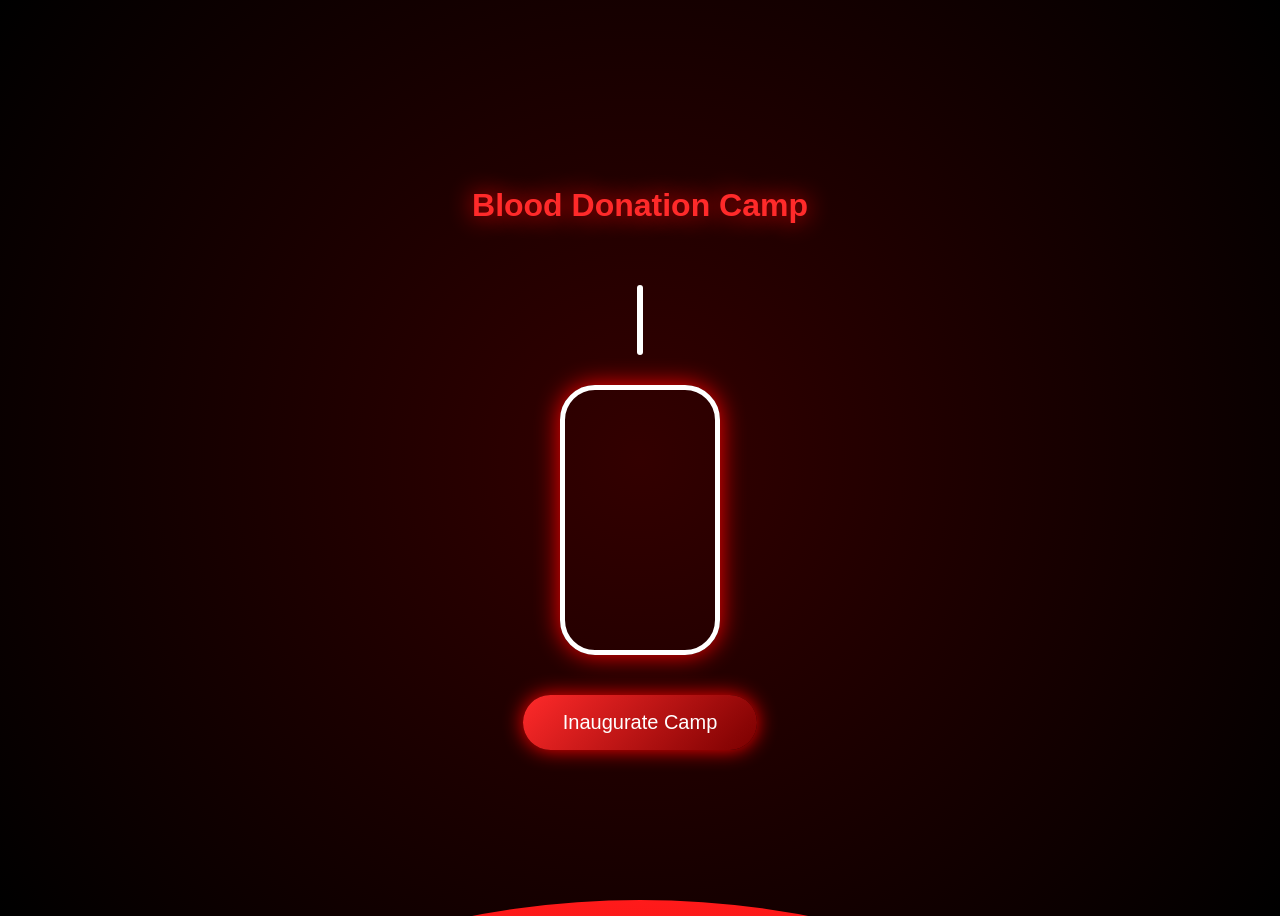
<file: index.html>
<!DOCTYPE html>
<html lang="en">

<head>
<meta charset="UTF-8">
<meta name="viewport" content="width=device-width, initial-scale=1.0">

<title>Blood Donation Camp</title>

<link rel="stylesheet" href="css/inauguration.css">

</head>

<body>

<div class="container">

<h1 class="title">Blood Donation Camp</h1>

<div class="tube"></div>

<div class="bag">
<div class="blood-fill"></div>
</div>

<button class="start-btn" onclick="startCamp()">
Inaugurate Camp
</button>

</div>

<div id="blood-wave"></div>

<script src="js/inauguration.js"></script>

</body>
</html>
</file>
<file: css/inauguration.css>
body{
background: radial-gradient(circle,#330000,#000000);
height:100vh;

display:flex;
justify-content:center;
align-items:center;

font-family:Arial;
color:white;
text-align:center;

overflow:hidden;
}

/* container */

.container{
display:flex;
flex-direction:column;
align-items:center;
gap:40px;
z-index:2;
}

/* title */

.title{
font: size 50px;
color:#ff2a2a;
text-shadow:0 0 25px red;
animation: glow 2s infinite alternate;
}

@keyframes glow{
from{ text-shadow:0 0 10px red;}
to{ text-shadow:0 0 35px red;}
}

/* tube */

.tube{
width:6px;
height:70px;
background:white;
border-radius:3px;
margin-bottom:-10px;
}

/* blood bag */

.bag{
width:150px;
height:260px;

border:5px solid white;
border-radius:35px;

position:relative;
overflow:hidden;

box-shadow:0 0 25px red;
}

/* blood fill */

.blood-fill{

position:absolute;
bottom:0;
width:100%;
height:0%;

background:linear-gradient(#ff1a1a,#7a0000);

animation:fillAnimation 4s infinite alternate;

}

@keyframes fillAnimation{

0%{height:0%;}
100%{height:40%;}

}

/* button */

.start-btn{

padding:16px 40px;
font-size:20px;

background:linear-gradient(135deg,#ff2a2a,#7a0000);

border:none;
border-radius:30px;

color:white;

cursor:pointer;

box-shadow:0 0 20px red;

transition:0.3s;

}

.start-btn:hover{

transform:scale(1.1);
box-shadow:0 0 35px red;

}

/* screen fade */

.fade-out{

animation:fadeOut 1s forwards;

}

@keyframes fadeOut{

to{opacity:0;}

}

/* blood wave transition */

#blood-wave{

position:fixed;

bottom:-100%;

left:0;

width:100%;
height:100%;

background:linear-gradient(#ff1a1a,#7a0000);

border-top-left-radius:50%;
border-top-right-radius:50%;

z-index:5;

transition:bottom 1.2s ease;

}

#blood-wave.active{

bottom:0;

}
</file>
